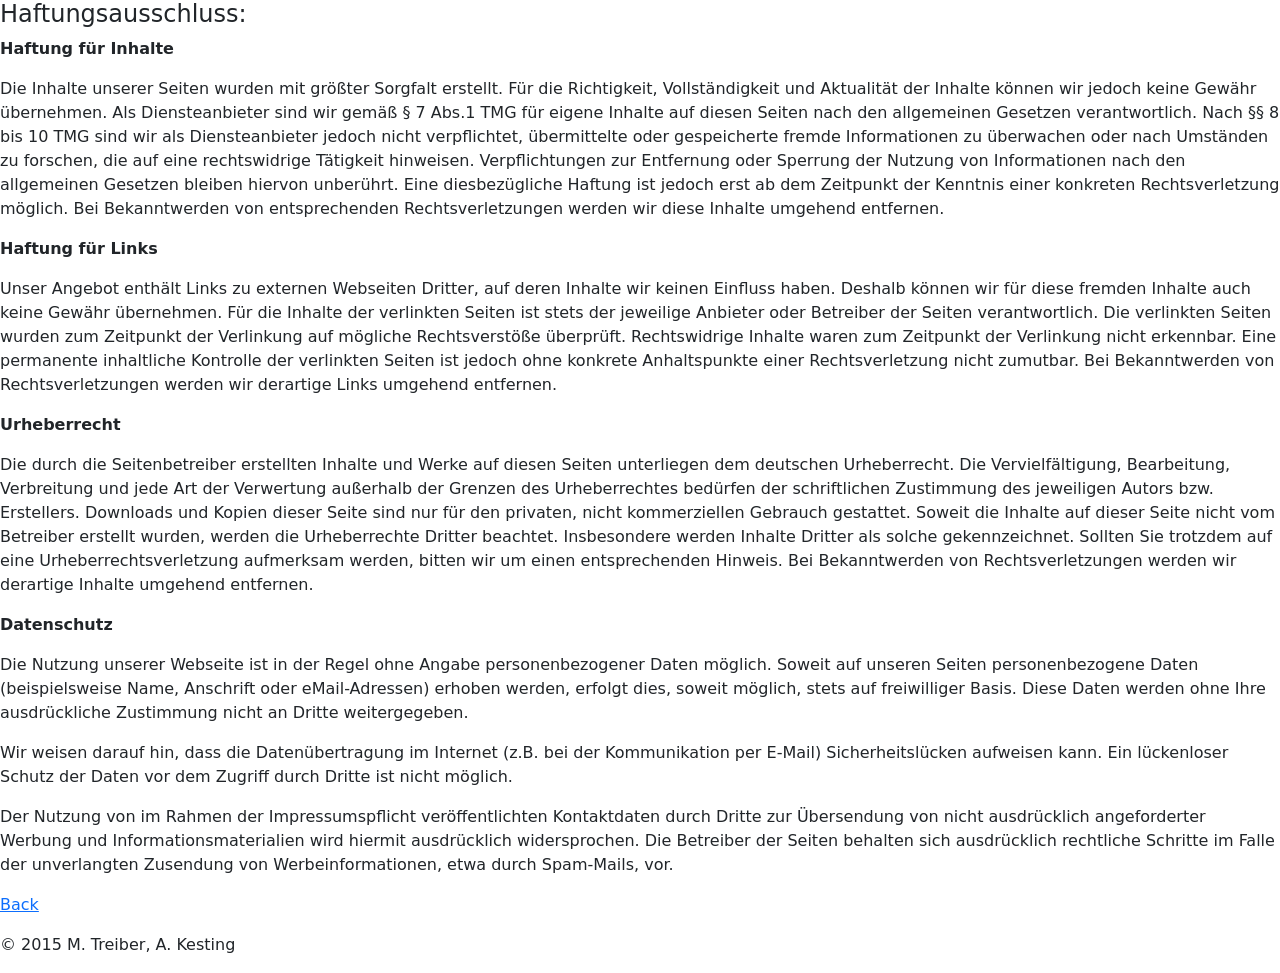
<file: www/imprint.html>
<!DOCTYPE html>
<html lang="en">
  <head>
    <meta charset="utf-8">
    <meta http-equiv="X-UA-Compatible" content="IE=edge">
    <meta name="viewport" content="width=device-width, initial-scale=1">
    <!-- The above 3 meta tags *must* come first in the head; any other head content must come *after* these tags -->
    <meta name="author" content="Martin Treiber, Arne Kesting">
    <meta name="description" content="Traffic flow Dynamics: Data, Models and Simulation. Martin Treiber and Arne Kesting" />
    <meta name="keywords" content="traffic, traffic flow, traffic flow dynamics, traffic simulation, simulation, traffic jam, traffic congestion, traffic modeling, microscopic traffic model, macroscopic traffic model, textbook, movsim.org, Martin Treiber, Arne Kesting, Springer" />
    
    <link rel="icon" href="./img/favicon.ico">

    <title>Traffic Flow Dynamics &middot; Data, Models and Simulation &middot; Springer Textbook</title>

    <!-- Bootstrap core CSS -->
    <link href="./css/bootstrap.min.css" rel="stylesheet">
  </head>

  <body>
    <div id="content">

      <h4>Haftungsausschluss:</h4>
      <p><strong>Haftung für Inhalte</strong></p>
      <p class="p1">Die Inhalte unserer Seiten wurden mit größter Sorgfalt erstellt. Für die Richtigkeit, Vollständigkeit und Aktualität der Inhalte können wir jedoch keine Gewähr übernehmen. Als Diensteanbieter sind wir gemäß § 7 Abs.1 TMG für eigene Inhalte auf diesen Seiten nach den allgemeinen Gesetzen verantwortlich. Nach §§ 8 bis 10 TMG sind wir als Diensteanbieter jedoch nicht verpflichtet, übermittelte oder gespeicherte fremde Informationen zu überwachen oder nach Umständen zu forschen, die auf eine rechtswidrige Tätigkeit hinweisen. Verpflichtungen zur Entfernung oder Sperrung der Nutzung von Informationen nach den allgemeinen Gesetzen bleiben hiervon unberührt. Eine diesbezügliche Haftung ist jedoch erst ab dem Zeitpunkt der Kenntnis einer konkreten Rechtsverletzung möglich. Bei Bekanntwerden von entsprechenden Rechtsverletzungen werden wir diese Inhalte umgehend entfernen.</p>
      <p><strong>Haftung für Links</strong></p>
      <p>Unser Angebot enthält Links zu externen Webseiten Dritter, auf deren Inhalte wir keinen Einfluss haben. Deshalb können wir für diese fremden Inhalte auch keine Gewähr übernehmen. Für die Inhalte der verlinkten Seiten ist stets der jeweilige Anbieter oder Betreiber der Seiten verantwortlich. Die verlinkten Seiten wurden zum Zeitpunkt der Verlinkung auf mögliche Rechtsverstöße überprüft. Rechtswidrige Inhalte waren zum Zeitpunkt der Verlinkung nicht erkennbar. Eine permanente inhaltliche Kontrolle der verlinkten Seiten ist jedoch ohne konkrete Anhaltspunkte einer Rechtsverletzung nicht zumutbar. Bei Bekanntwerden von Rechtsverletzungen werden wir derartige Links umgehend entfernen.</p>
      <p><strong>Urheberrecht</strong></p>
      <p>Die durch die Seitenbetreiber erstellten Inhalte und Werke auf diesen Seiten unterliegen dem deutschen Urheberrecht. Die Vervielfältigung, Bearbeitung, Verbreitung und jede Art der Verwertung außerhalb der Grenzen des Urheberrechtes bedürfen der schriftlichen Zustimmung des jeweiligen Autors bzw. Erstellers. Downloads und Kopien dieser Seite sind nur für den privaten, nicht kommerziellen Gebrauch gestattet. Soweit die Inhalte auf dieser Seite nicht vom Betreiber erstellt wurden, werden die Urheberrechte Dritter beachtet. Insbesondere werden Inhalte Dritter als solche gekennzeichnet. Sollten Sie trotzdem auf eine Urheberrechtsverletzung aufmerksam werden, bitten wir um einen entsprechenden Hinweis. Bei Bekanntwerden von Rechtsverletzungen werden wir derartige Inhalte umgehend entfernen.</p>
      <p><strong>Datenschutz</strong></p>

      <p>Die Nutzung unserer Webseite ist in der Regel ohne Angabe personenbezogener Daten möglich. Soweit auf unseren Seiten personenbezogene Daten (beispielsweise Name, Anschrift oder eMail-Adressen) erhoben werden, erfolgt dies, soweit möglich, stets auf freiwilliger Basis. Diese Daten werden ohne Ihre ausdrückliche Zustimmung nicht an Dritte weitergegeben.</p>
      <p>Wir weisen darauf hin, dass die Datenübertragung im Internet (z.B. bei der Kommunikation per E-Mail) Sicherheitslücken aufweisen kann. Ein lückenloser Schutz der Daten vor dem Zugriff durch Dritte ist nicht möglich.</p>
      <p>Der Nutzung von im Rahmen der Impressumspflicht veröffentlichten Kontaktdaten durch Dritte zur Übersendung von nicht ausdrücklich angeforderter Werbung und Informationsmaterialien wird hiermit ausdrücklich widersprochen. Die Betreiber der Seiten behalten sich ausdrücklich rechtliche Schritte im Falle der unverlangten Zusendung von Werbeinformationen, etwa durch Spam-Mails, vor.</p>

      <!-- FOOTER -->
      <footer>
        <p class="pull-right"><a href="./index.html">Back</a></p>
        <p>&copy; 2015 M. Treiber, A. Kesting</p>
      </footer>
    </div> <!-- /content-->
  </body>
</html>
</file>
